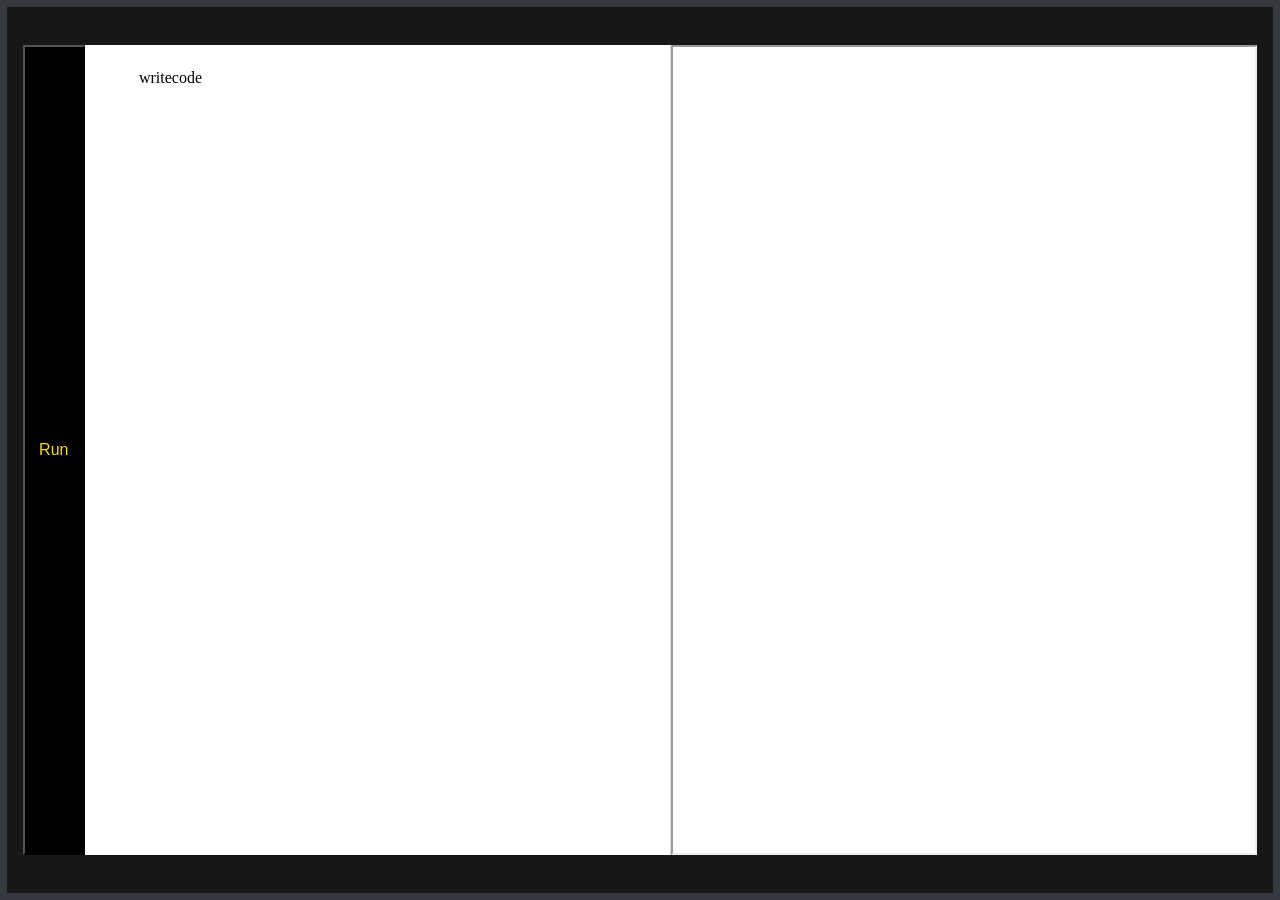
<file: index.html>
<!DOCTYPE html>
<html lang="en">
<head>
    <meta charset="UTF-8">
    <meta name="viewport" content="width=device-width, initial-scale=1.0">
    <meta http-equiv="X-UA-Compatible" content="ie=edge">
    <link rel="stylesheet"  href="new 1.css">
    <title>Html editor</title>
	<style>
	
	</style>
</head>
<body>
    <div class="main-editor">
        <button class="btn">Run</button>
        <div class="first" contenteditable>
            writecode
        </div>
        <iframe class="second">
        </iframe>
    </div>

    <script src="editor.js"></script>
</body>
</html>
</file>
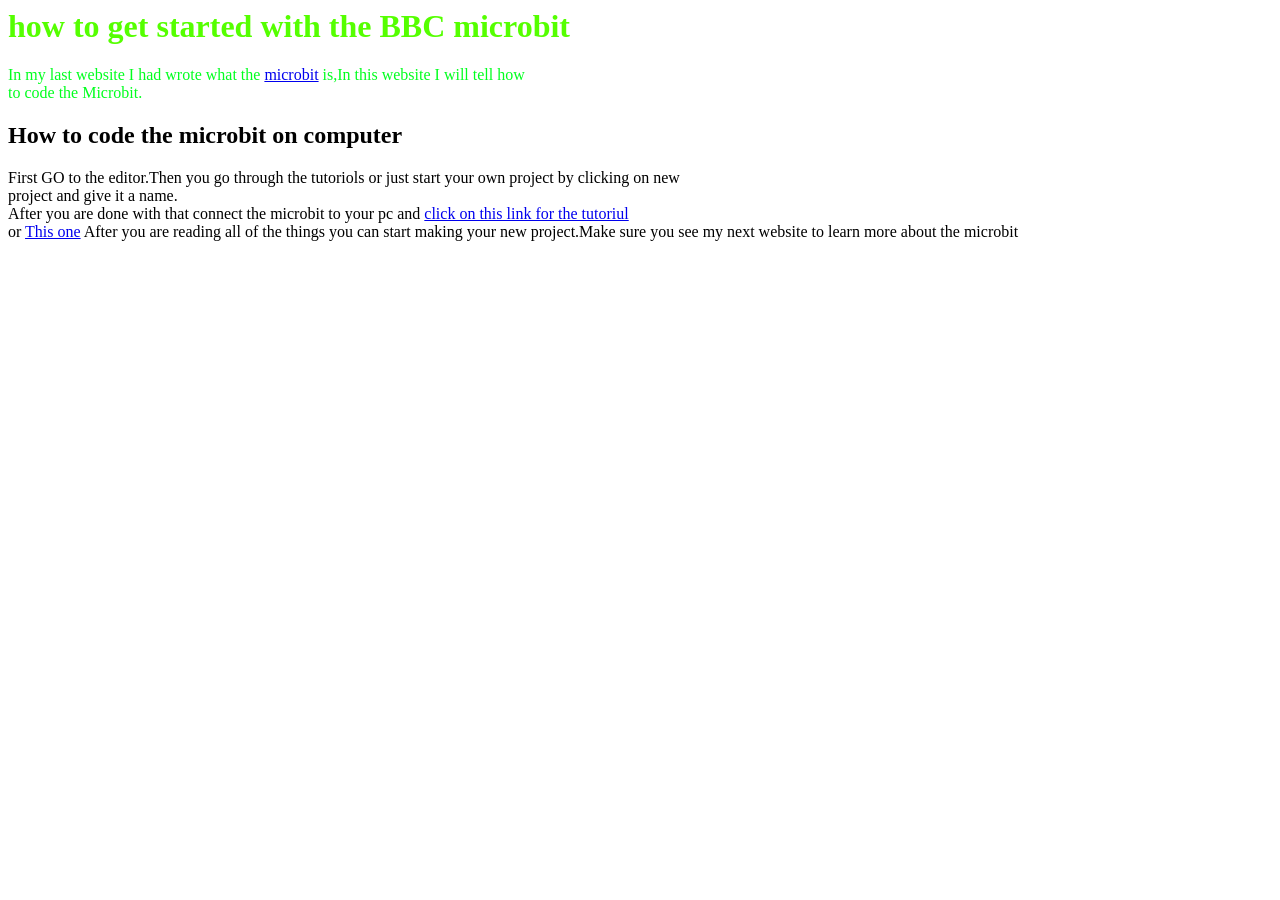
<file: About the BBC microbit part 2.html>
<html>
<head>
<title>About the BBC microbit part 2</title>
<meta charset="utf-8">
<style>
        body{
            
             background-color:(0, 255, 30);
        }
            
        p{
            
           color: rgb(0, 255, 30) 
        }          
        
        h1{
            
            color:rgb(85, 255, 0);
        }    
        </style>
        </head>
        <body>
        <h1>how to get started with the BBC microbit</h1>
        <p>In my last website I had wrote what the <a target="_blank" href="https://abinnovator.github.io/About%20BBC%20microbit.html">microbit</a> is,In this website I will tell how<br>to code the Microbit.
        <h2>How to code the microbit on computer</h2>
        First GO to the <aṁ target="blank_ href="https://makecode.microbit.org/">editor</a>.Then you go through the tutoriols or just start your own project by clicking on new<br>project and give it a name.<br>
        After you are done with that connect the microbit to your pc and <a target="_blank" href="https://microbit.org/get-started/user-guide/web-usb/">click on this link for the tutoriul</a><br>
        or <a target="_blank" href=https://www.youtube.com/watch?v=-FZ8yTnoozY"">This one</a>
        After you are reading all of the things you can start making your new project.Make sure you see my next website to learn more about the microbit</p>
     </body>
        </html>
</file>
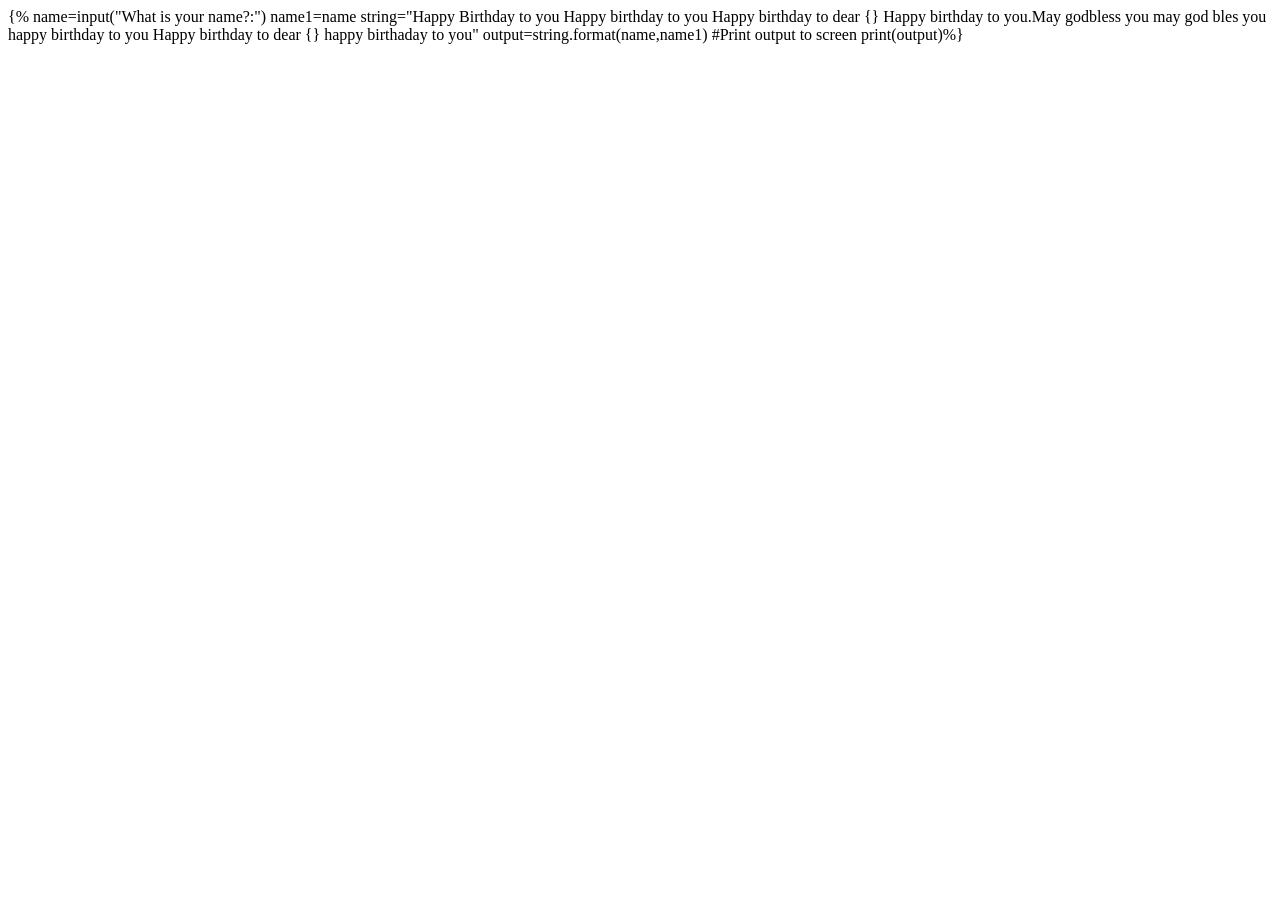
<file: Happy birthaday.html>
<html>
<head>
<title>Birthday</title>
<meta charset="utf-8">
<style>
        body{
            
             background-color:(0, 255, 30);
        }
            
       
        h1{
            
            color:rgb(85, 255, 0);
        }    
		
        </style>
        </head>
		<body>
 {% name=input("What is your name?:")
name1=name
string="Happy Birthday to you Happy birthday to you Happy birthday to dear {} Happy birthday to you.May godbless you may god bles you happy birthday to you  Happy birthday to dear {} happy birthaday to you"

output=string.format(name,name1)
#Print output to screen
print(output)%}
  
</form> 
		</body>
</file>
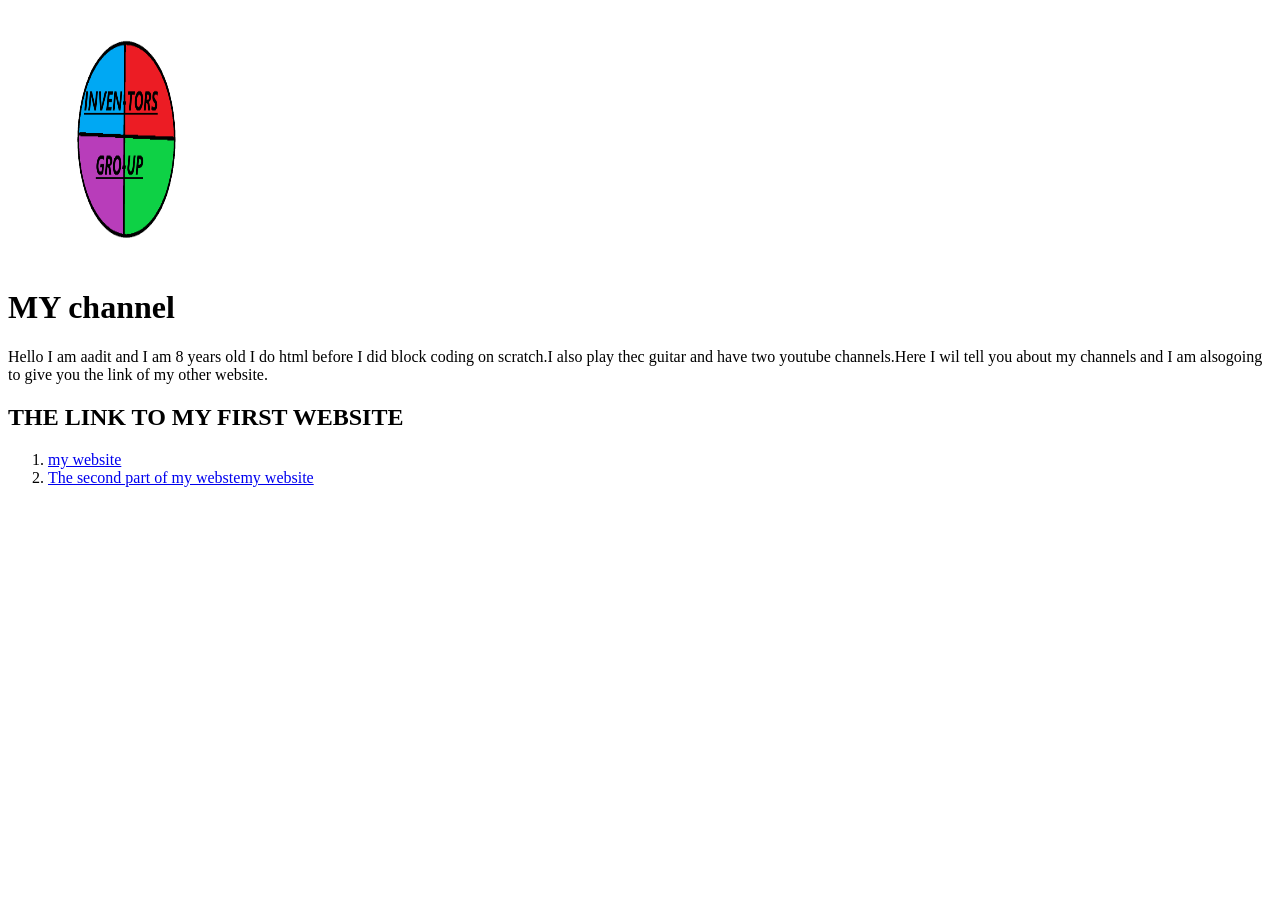
<file: IO.html>
<html>
<head>
<title>Aadits channel</title>
 <meta charset="utf-8">






</head>
<body>
 <a href="ttps://abinnovator.github.io/Inventors%20group">
 <img src="SIGN.png"width="260"height="260">
  </a>
<h1>MY channel</h1>
<p>Hello I am aadit and I am 8 years old I do html before I did block coding on scratch.I also play thec guitar and have two youtube channels.Here I wil tell you about my channels and I am alsogoing to give you the link of my other website.</p>
<h2>THE LINK TO MY FIRST WEBSITE</h2>
<ol>
<li><a target="blank_" href="https://abinnovator.github.io/">my website</a></li>
<li><a target="blank_" href="https://abinnovator.github.io/favorite.html">The second part of my webstemy website</a></li>
</ol>
</body>
</html>
</file>
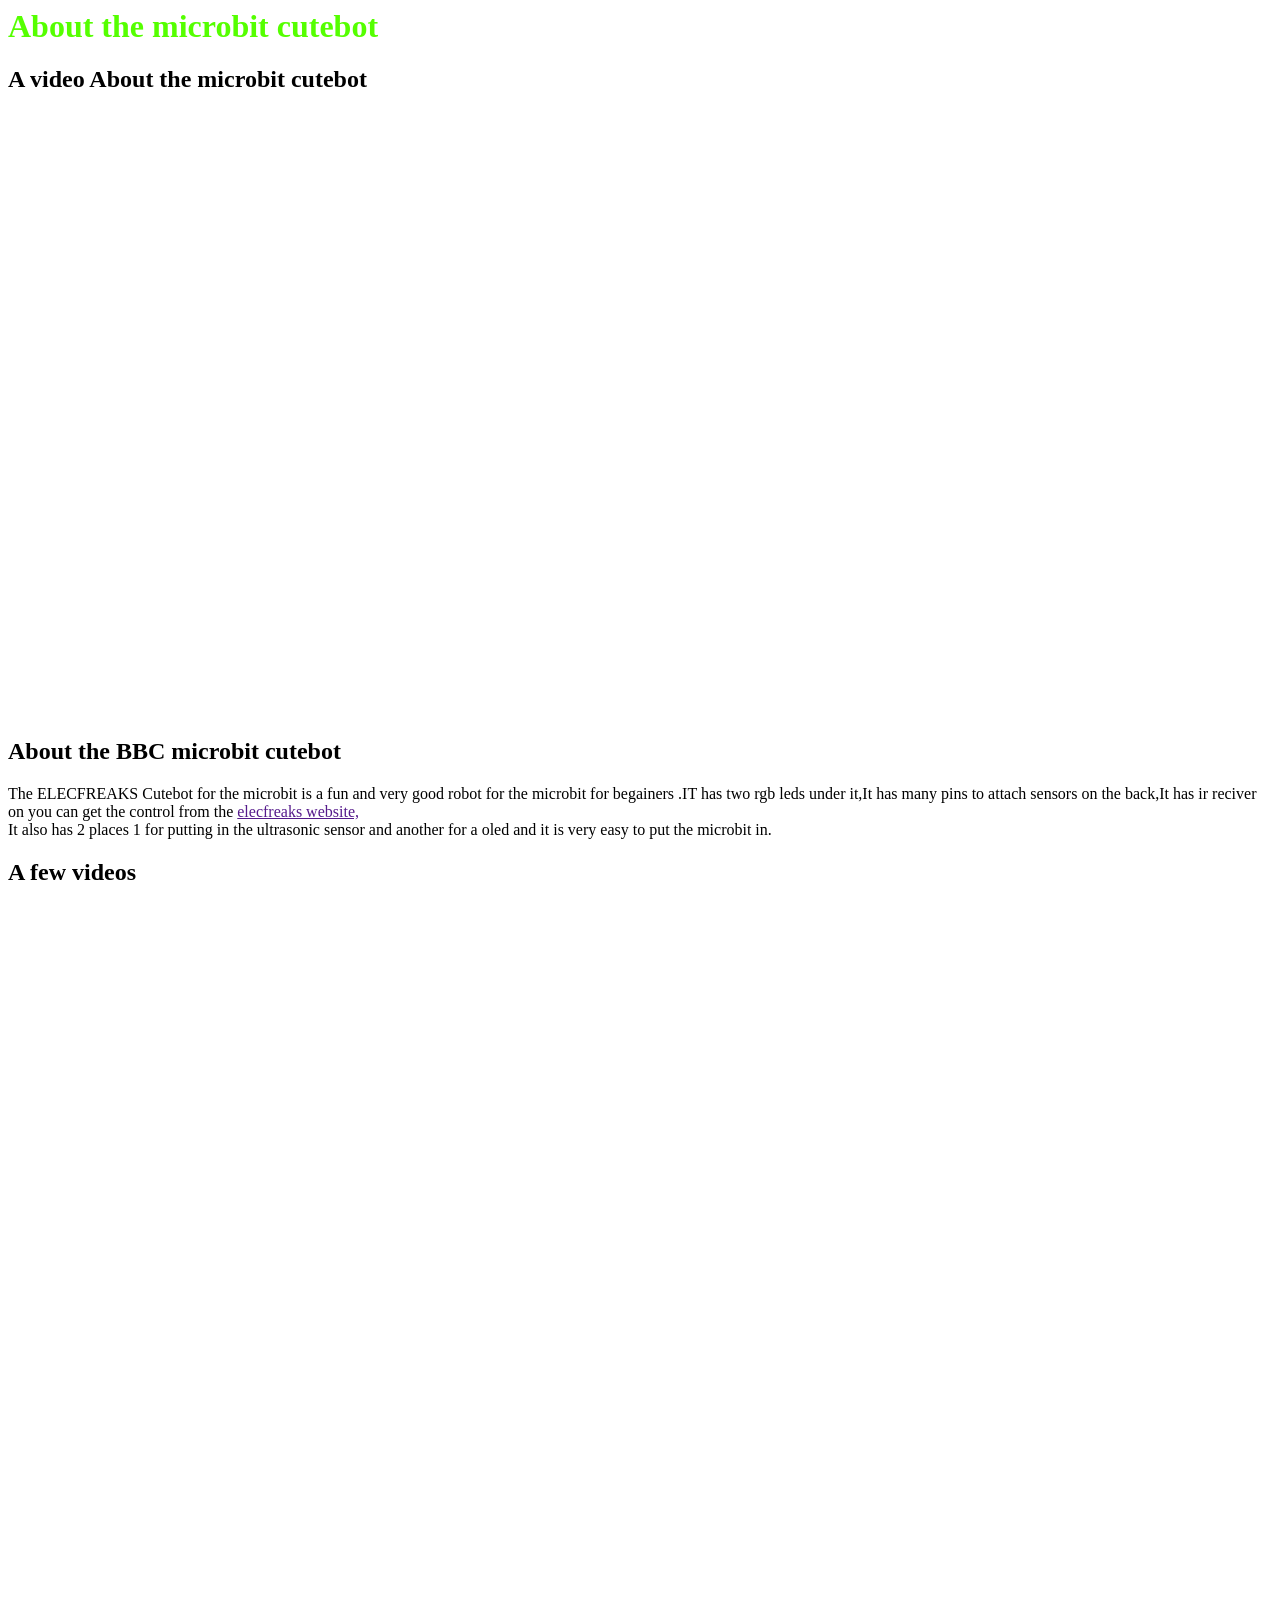
<file: Microbit cutebot .html>
<html>
<head>
<title>About the microbit cutebot</title>
<meta charset="utf-8">
<style>
        body{
            
             background-color:(0, 255, 30);
        }
            
       
        h1{
            
            color:rgb(85, 255, 0);
        }    

        </style>
        </head>
		<body>
		<h1>About the microbit cutebot</h1>
		<h2>A video About the microbit cutebot</h2>
		<iframe width="968" height="605" src="https://www.youtube.com/embed/GR_qck4jLmU" title="YouTube video player" frameborder="0" allow="accelerometer; autoplay; clipboard-write; encrypted-media; gyroscope; picture-in-picture" allowfullscreen></iframe>
		<h2>About the BBC microbit cutebot</h2>
		<p>The ELECFREAKS Cutebot for the microbit is a fun and very good robot for the microbit for begainers .IT has two rgb leds under it,It has many pins to attach sensors on the back,It has ir reciver on you can get the control from the <a target="blank_" href="">elecfreaks website,</a><br>
		It also has 2 places 1 for putting in the ultrasonic sensor and another for a oled and it is very easy to put the microbit in.</p>
		<h2>A few videos </h2>
		<iframe width="968" height="605" src="https://www.youtube.com/embed/WR4qvcAsto4" title="YouTube video player" frameborder="0" allow="accelerometer; autoplay; clipboard-write; encrypted-media; gyroscope; picture-in-picture" allowfullscreen></iframe>
		<br>
		<iframe width="968" height="605" src="https://www.youtube.com/embed/jkXsZf9Y-PM" title="YouTube video player" frameborder="0" allow="accelerometer; autoplay; clipboard-write; encrypted-media; gyroscope; picture-in-picture" allowfullscreen></iframe>
		</body>
		</html>
</file>
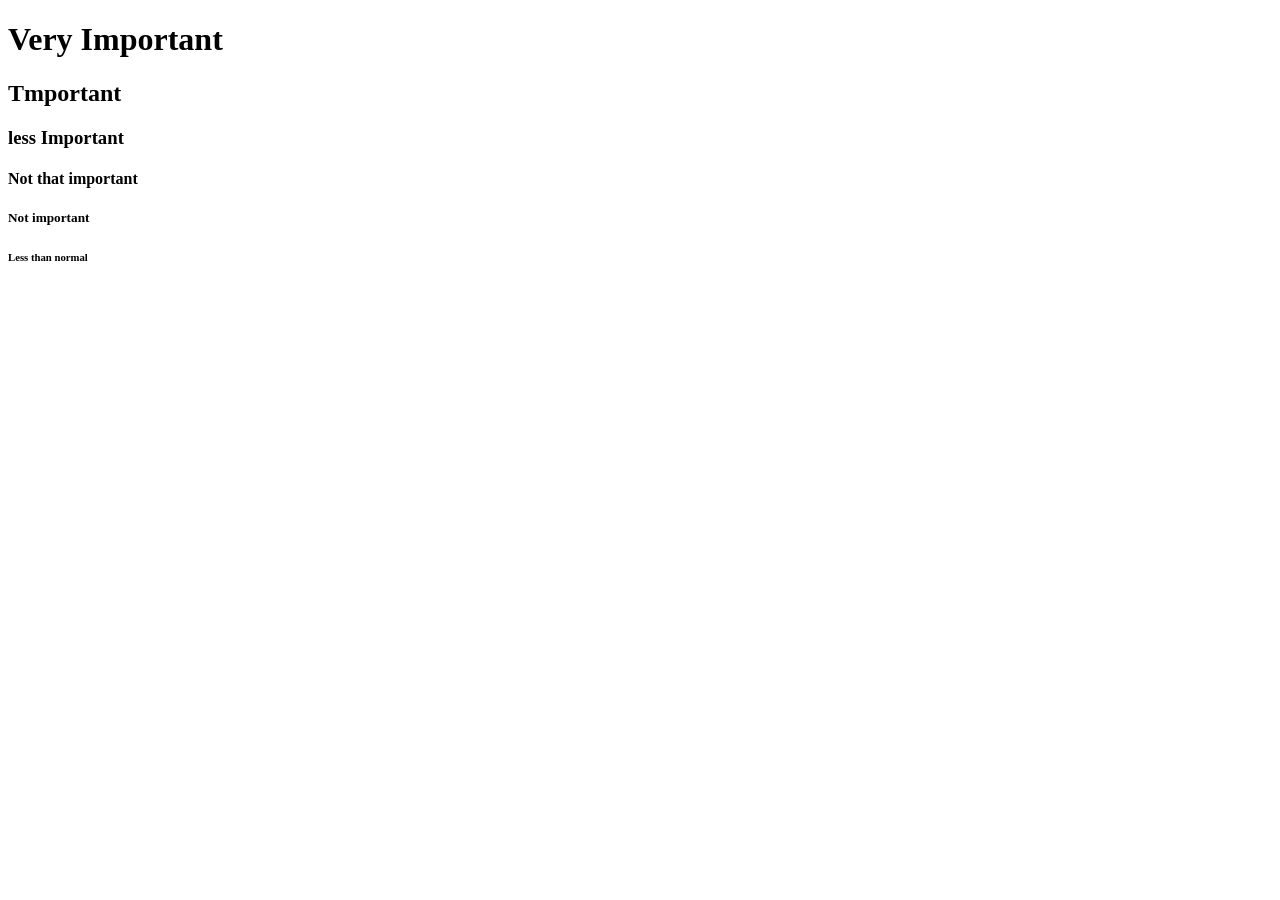
<file: The html layout.html>
<!doctype html>
  <html>
     <head>
<title>The Html layout</title>
<meta charset="utf-8">
<style>
</style>
</head>
<body>
<h1>Very Important</h1>
<h2>Tmportant</h2>
<h3>less Important</h3>
<h4>Not that important</h4>
<h5>Not important</h5>
<h6>Less than normal</h6>
</body>
</html>
</file>
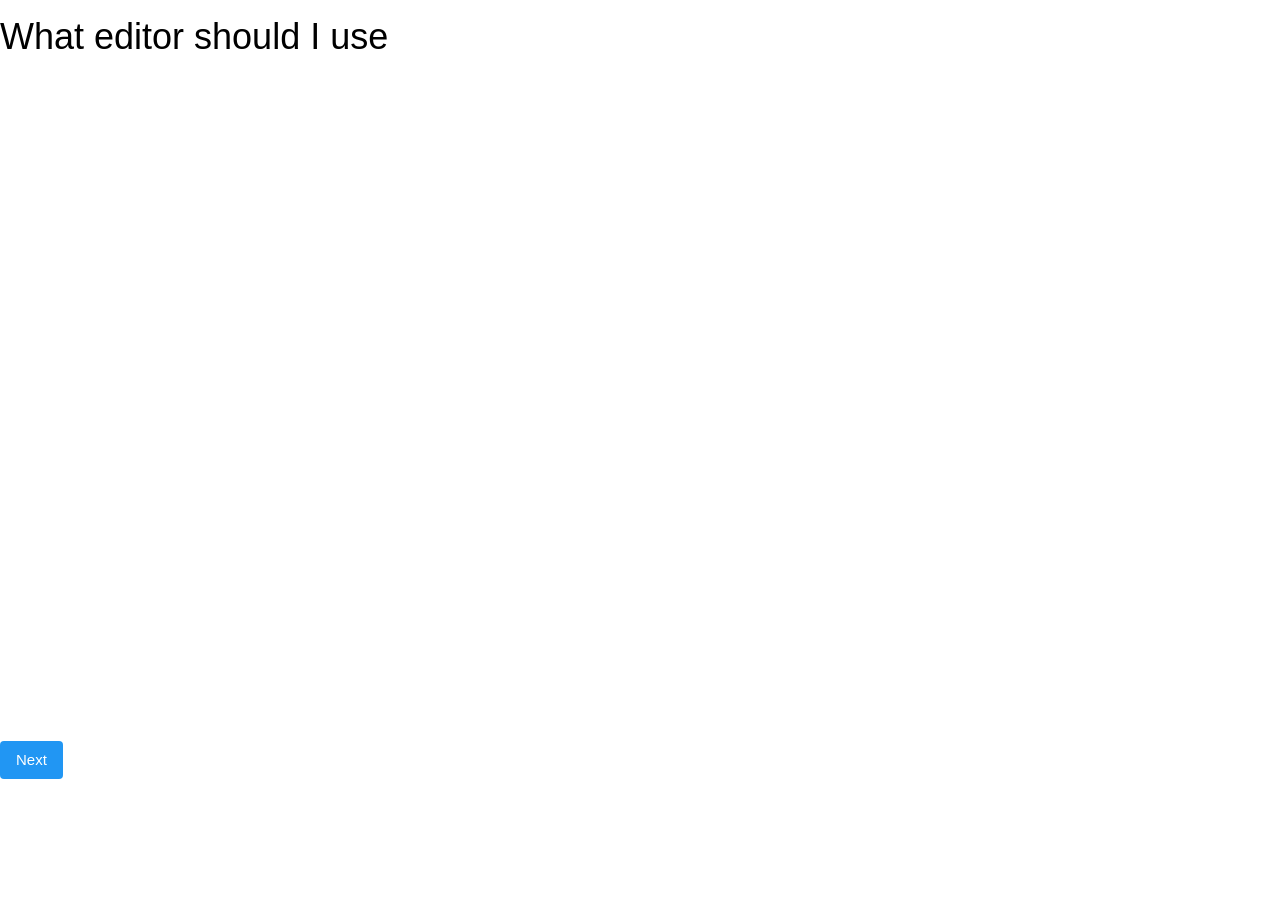
<file: what-editor-shou...use.html>
<!doctype html>
  <html>
     <head>
<title>What editor should I use</title>
<meta name="viewport" content="width=device-width, initial-scale=1">
<link rel="stylesheet" href="https://cdnjs.cloudflare.com/ajax/libs/font-awesome/4.7.0/css/font-awesome.min.css">
<link rel="stylesheet" href="https://www.w3schools.com/w3css/4/w3.css">
<link rel="stylesheet" href="https://www.w3schools.com/w3css/4/w3.css">
<style>
body {margin:0;}

.icon-bar {
  width: 100%;
  background-color: #555;
  overflow: auto;
}

.icon-bar a {
  float: left;
  width: 20%;
  text-align: center;
  padding: 12px 0;
  transition: all 0.3s ease;
  color: white;
  font-size: 36px;
}

.icon-bar a:hover {
  background-color: #000;
}

.active {
  background-color: #04AA6D;
}
.container {
  position: relative;
  text-align: center;
  color: white;
}

/* Bottom left text */
.bottom-left {
  position: absolute;
  bottom: 8px;
  left: 16px;
}

/* Top left text */
.top-left {
  position: absolute;
  top: 8px;
  left: 16px;
}

/* Top right text */
.top-right {
  position: absolute;
  top: 8px;
  right: 16px;
}

/* Bottom right text */
.bottom-right {
  position: absolute;
  bottom: 8px;
  right: 16px;
}

/* Centered text */
.centered {
  position: absolute;
  top: 50%;
  left: 50%;
  transform: translate(-50%, -50%);
  font-size:30;
}
.Headings{
  position: absolute;
  top: 90%;
  left: 50%;
  transform: translate(-50%, -50%);
}
.Paragraphs{
  position: absolute;
  top: 110%;
  left: 50%;
  transform: translate(-50%, -50%);
  border: 20px;
  padding: ;
}
.headingsize{
 font-size: 30px;
color: blue;
}
</style>
</head>
<body>
  <h1>What editor should I use</h1>
  <iframe width="1173" height="660" src="https://www.youtube.com/embed/M7xv7ul4aW8" title="Wich editor should I use to make websites" frameborder="0" allow="accelerometer; autoplay; clipboard-write; encrypted-media; gyroscope; picture-in-picture" allowfullscreen></iframe><br>
    <a href="https://finalpart.w3spaces.com/aaditsdomainfiles/The-html-layout.html" class="w3-button w3-round w3-blue">Next</a>

  </body>
  </html>
</file>
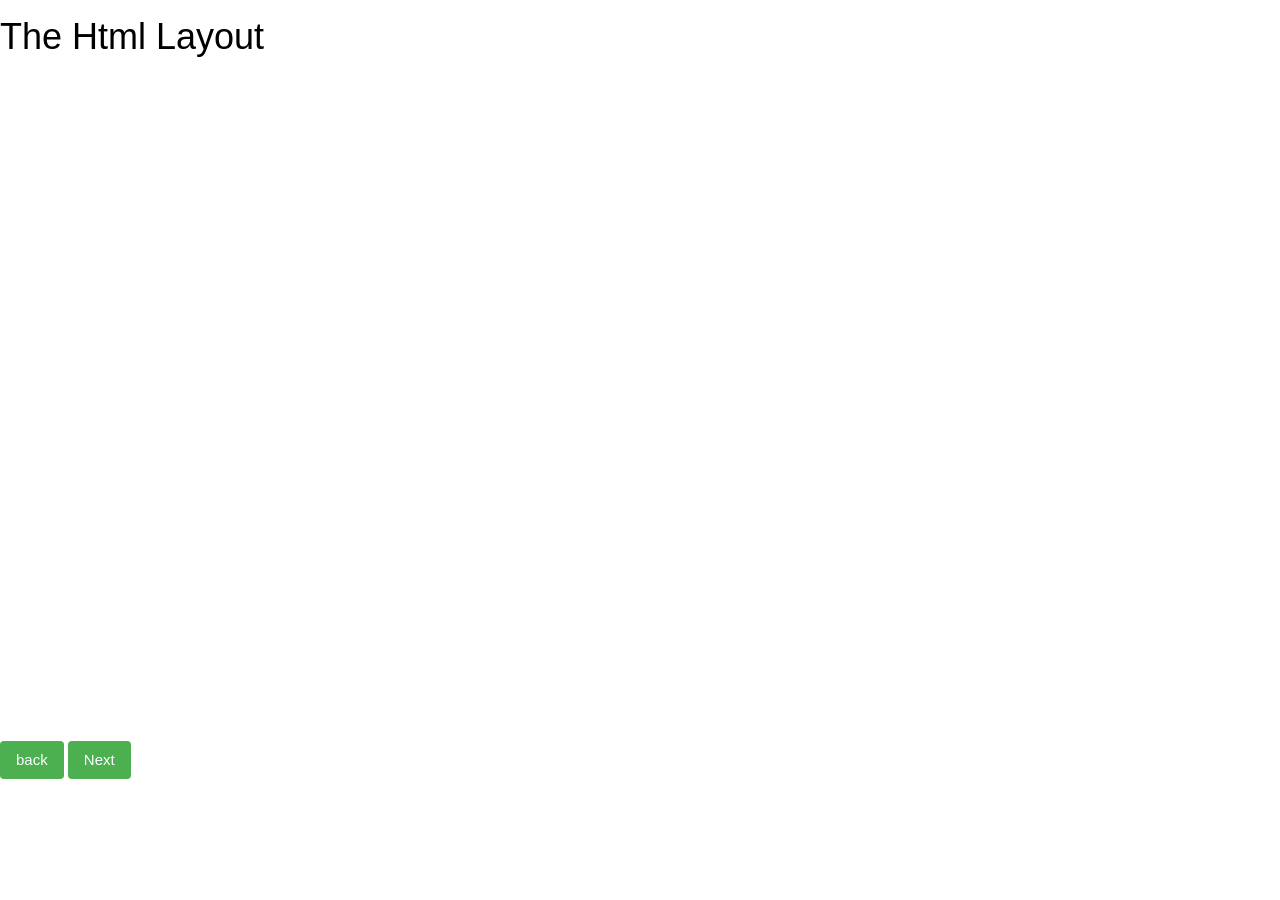
<file: https:/The-html-layout.html>
<!doctype html>
  <html>
     <head>
<title>About Me Home</title>
<meta name="viewport" content="width=device-width, initial-scale=1">
<link rel="stylesheet" href="https://cdnjs.cloudflare.com/ajax/libs/font-awesome/4.7.0/css/font-awesome.min.css">
<link rel="stylesheet" href="https://www.w3schools.com/w3css/4/w3.css">
<link rel="stylesheet" href="https://www.w3schools.com/w3css/4/w3.css">
<style>
body {margin:0;}

.icon-bar {
  width: 100%;
  background-color: #555;
  overflow: auto;
}

.icon-bar a {
  float: left;
  width: 20%;
  text-align: center;
  padding: 12px 0;
  transition: all 0.3s ease;
  color: white;
  font-size: 36px;
}

.icon-bar a:hover {
  background-color: #000;
}

.active {
  background-color: #04AA6D;
}
.container {
  position: relative;
  text-align: center;
  color: white;
}

/* Bottom left text */
.bottom-left {
  position: absolute;
  bottom: 8px;
  left: 16px;
}

/* Top left text */
.top-left {
  position: absolute;
  top: 8px;
  left: 16px;
}

/* Top right text */
.top-right {
  position: absolute;
  top: 8px;
  right: 16px;
}

/* Bottom right text */
.bottom-right {
  position: absolute;
  bottom: 8px;
  right: 16px;
}

/* Centered text */
.centered {
  position: absolute;
  top: 50%;
  left: 50%;
  transform: translate(-50%, -50%);
  font-size:30;
}
.Headings{
  position: absolute;
  top: 90%;
  left: 50%;
  transform: translate(-50%, -50%);
}
.Paragraphs{
  position: absolute;
  top: 110%;
  left: 50%;
  transform: translate(-50%, -50%);
  border: 20px;
  padding: ;
}
.headingsize{
 font-size: 30px;
color: blue;
}
</style>
</head>
<body>
  <h1>The Html Layout</h1>
  <iframe width="1173" height="660" src="https://www.youtube.com/embed/T-CJXcua4VQ" title="The basic Html layout" frameborder="0" allow="accelerometer; autoplay; clipboard-write; encrypted-media; gyroscope; picture-in-picture" allowfullscreen></iframe><br>
   <a href="https://finalpart.w3spaces.com/aaditsdomainfiles/what-editor-should-we-use.html" class="w3-button w3-round w3-green">back</a>
 <a href="" class="w3-button w3-round w3-green">Next</a>
  </body>
  </html>
</file>
<file: new 1.css>
* {
  box-sizing: border-box;
  padding: 0;
  margin: 0;
}


.btn {
  poistion:fixed;
  right:0;
   padding: 0.4rem;
  width: 4rem;
  background: rgb(0, 0, 0);
  color: gold;
  font-size: 1rem;
  outline:none;
  cursor:pointer;
   height:90vh;
}
.btn:hover{
   color:white;
   background: blue;
}


.main-editor {
  background: rgba(0, 0, 0, 0.91);
  display: flex;
  width: 100%;
  padding: 1rem;
  box-shadow:0 2px 3px black;
  position:fixed;
  height:100vh;
   justify-content: center;
    align-items: center;
  border: 7px solid #36383f;
}

.first {
  background-color: #ffffff;
  width: 50%;
  overflow-x: hidden;
  overflow-y: auto;
  white-space: pre;
  box-shadow: 0 1px 1px rgb(22, 22, 22);
  outline: none;
  padding: 0.4rem;
  height: 90vh;
}

.second {
  background-color: rgb(255, 255, 255);
  width: 50%;
  overflow-y: auto;
  white-space: pre;
  right: 0;
  box-shadow: 0 1px 1px rgb(22, 22, 22);
  padding: 0.4rem;
  height: 90vh;
}
</file>
